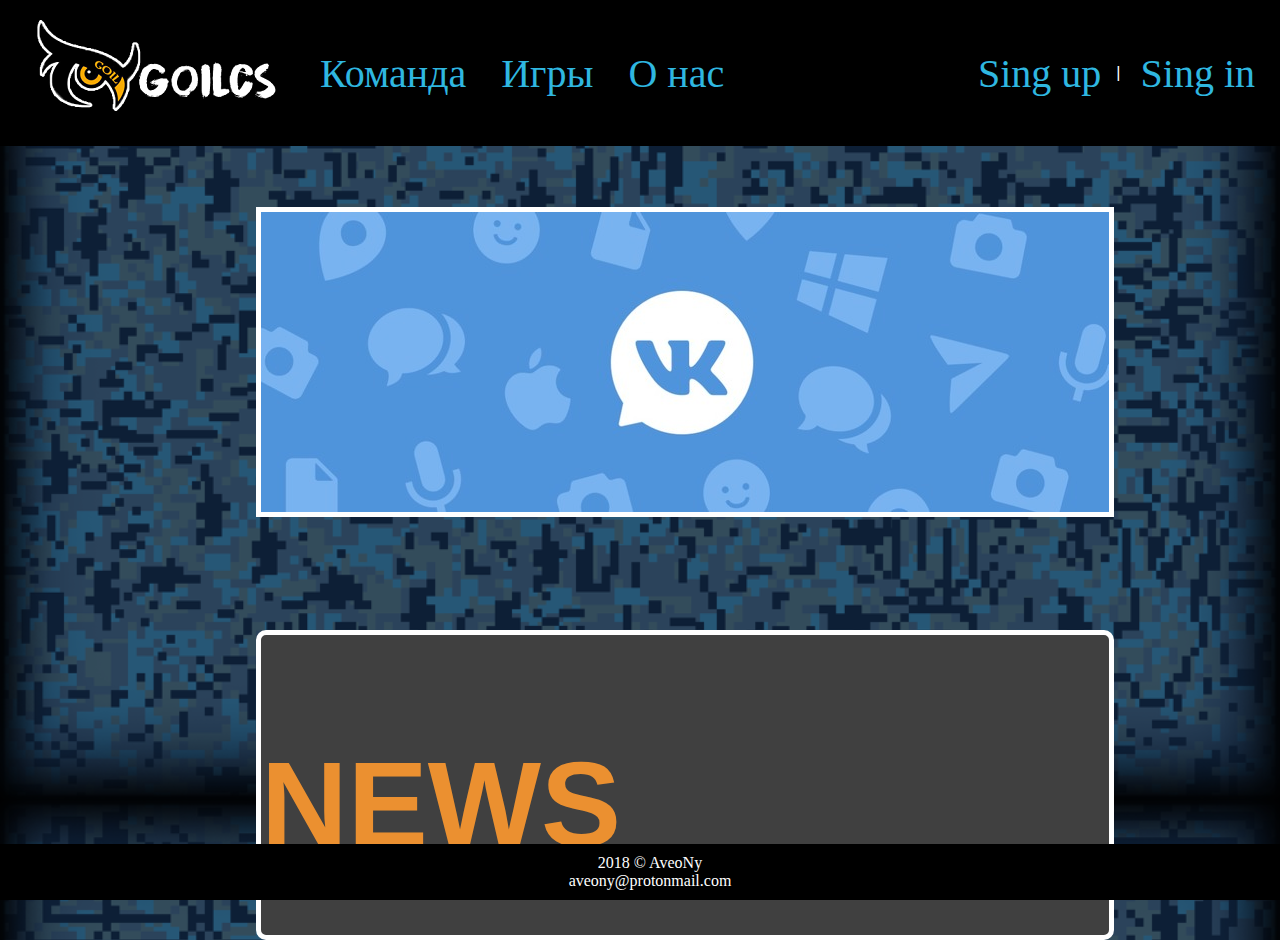
<file: goil2/index.html>
<!DOCTYPE html>
<html lang="en" dir="ltr">
  <head>
      <link rel="stylesheet" href="stls/styles.css">
          <script src="1.js" defer></script>
    <meta charset="utf-8">
    <title>GOILCS</title>
  </head>
  <header>
    <div class="header">
      <div class="header__section">
        <div class="header__item headerlogo">
          <div><a href="index.html" title="На главную"></div>
            <img src="images/logo3.png">
       </div>
       <div class="header__item headerButton"><a href="team.html">Команда</a></div>
       <div class="header__item headerButton"><a href="games.html">Игры</a></div>
       <div class="header__item headerButton"><a href="about.html">О нас</a></div>
     </div>
     <div class="header__section">
       <div class="header__item headerButton"><a href="singup.html">Sing up</a></div>
       |
       <div class="header__item headerButton"><a href="singin.html">Sing in</a></div>

      </div>
    </div>
  </header>
  <body>
    <div class="slider">
      <div id="polosa">
        <img src="images/slider11.png" alt="">
        <img src="images/slider22.png" alt="">
        <img src="images/slider33.png" alt="">
      </div>
    </div>
    <div class="news">
      <h2>NEWS</h2>
    </div>
    <div id="footer">
     2018 &copy; AveoNy
     <div class="mail">
      aveony@protonmail.com
     </div>
   </body>
    </div>
  </body>

</html>
</file>
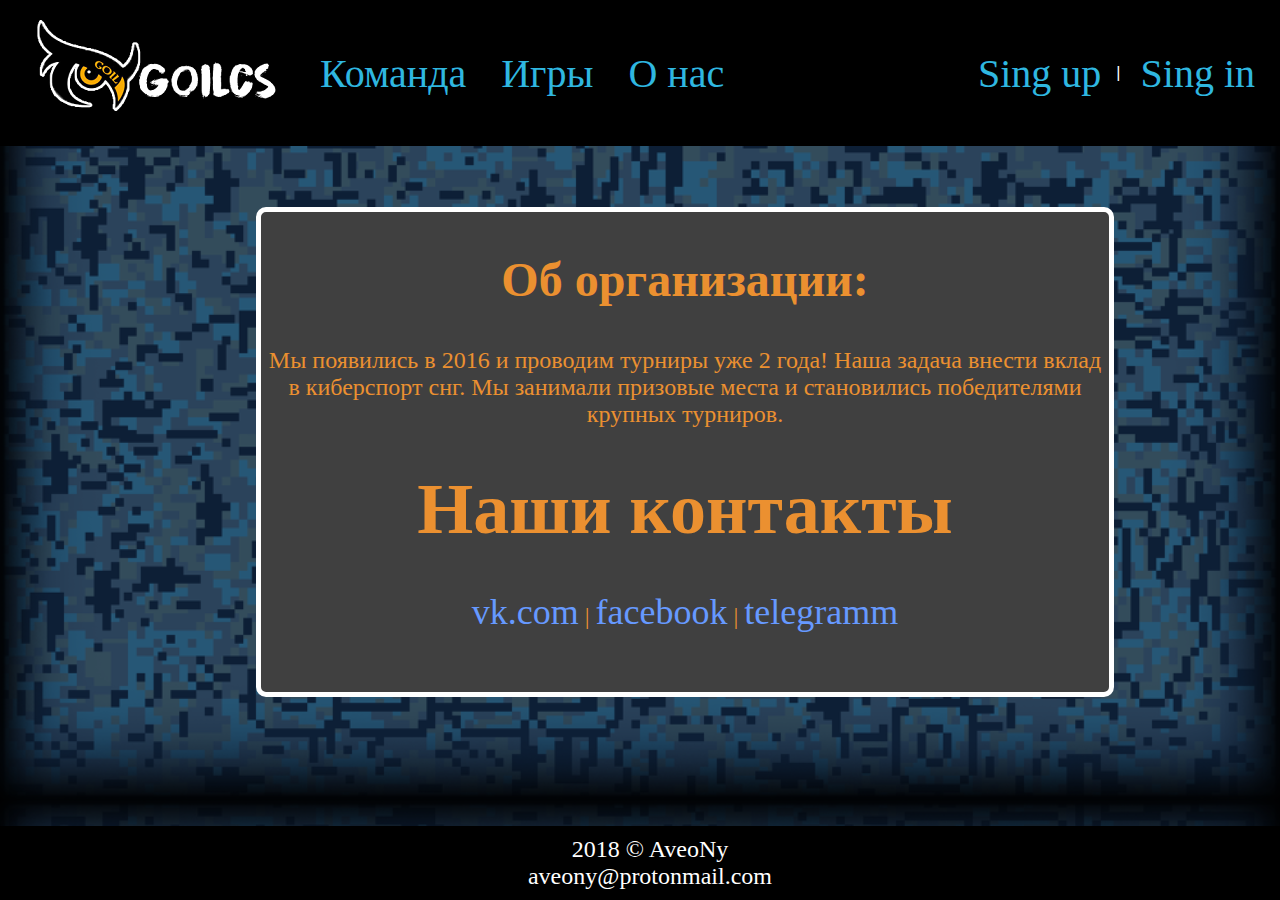
<file: goil2/about.html>
<!DOCTYPE html>
<html lang="en" dir="ltr">
  <head>
      <link rel="stylesheet" href="stls/about.css">
          <script src="1.js" defer></script>
    <meta charset="utf-8">
    <title>GOILCS</title>
  </head>
  <header>
    <div class="header">
      <div class="header__section">
        <div class="header__item headerlogo">
          <div><a href="index.html" title="На главную"></div>
            <img src="images/logo3.png">
       </div>
       <div class="header__item headerButton"><a href="team.html">Команда</a></div>
       <div class="header__item headerButton"><a href="games.html">Игры</a></div>
       <div class="header__item headerButton"><a href="about.html">О нас</a></div>
     </div>
     <div class="header__section">
       <div class="header__item headerButton"><a href="singup.html">Sing up</a></div>
       |
       <div class="header__item headerButton"><a href="singin.html">Sing in</a></div>


      </div>
    </div>
  </header>
  <body>
    <div class="aboutus">
      <h2>Об организации:</h2>
      <span class="kek"> Мы появились в 2016 и проводим турниры уже 2 года! Наша задача внести вклад в киберспорт снг.
      Мы занимали призовые места и становились победителями крупных турниров. <span>
      <h2>Наши контакты</h2>
      <div id="contact">
      <a href="vk.com/goilcsgo">vk.com</a>
      |
      <a href="#">facebook</a>
      |
      <a href="#">telegramm</a>
      <div>
    </div>
    <div id="footer">
     2018 &copy; AveoNy
     <div class="mail">
      aveony@protonmail.com
     </div>
  </body>
</html>
</file>
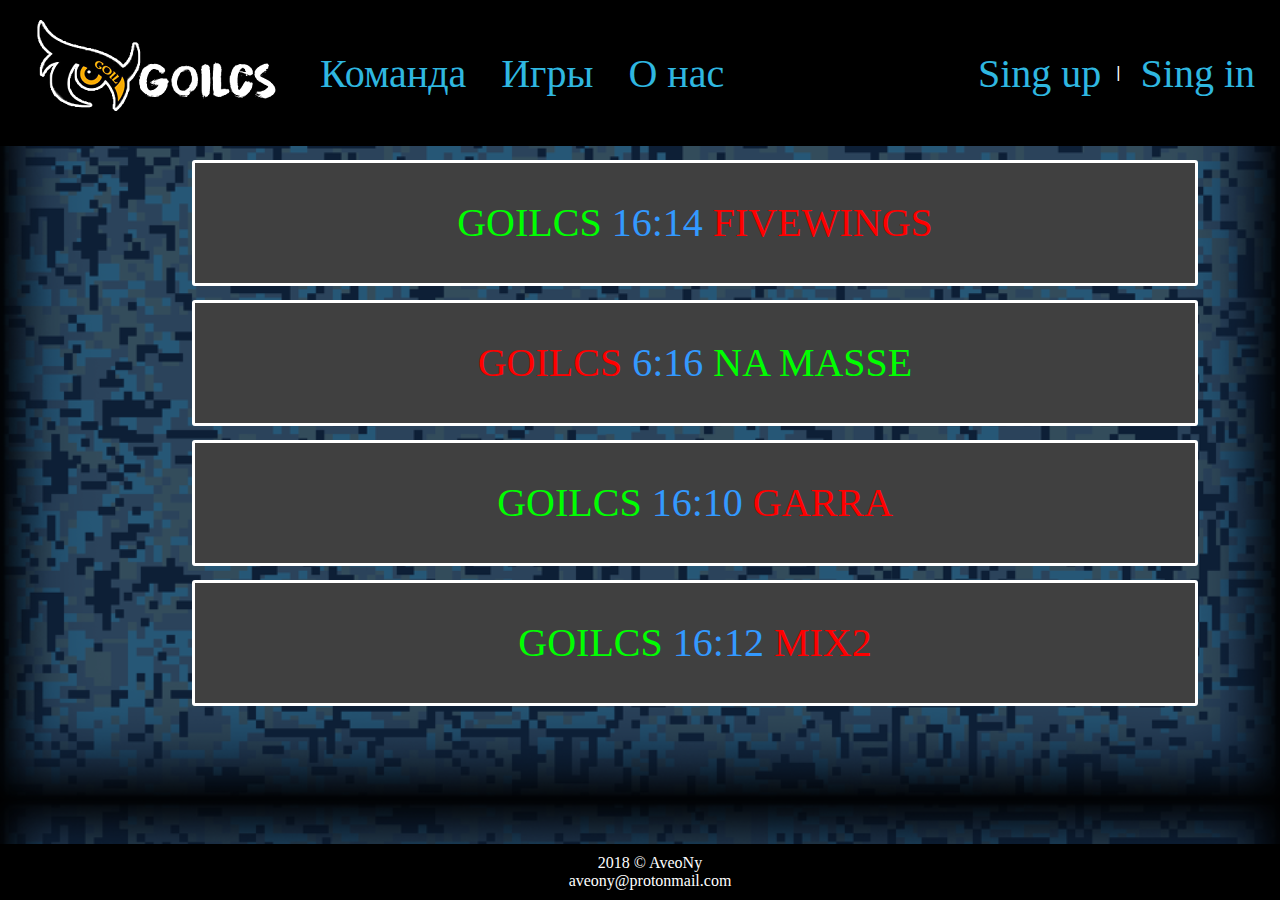
<file: goil2/games.html>
<!DOCTYPE html>
<html lang="en" dir="ltr">
  <head>
      <link rel="stylesheet" href="stls/games.css">
          <script src="1.js" defer></script>
    <meta charset="utf-8">
    <title>GOILCS</title>
  </head>
  <header>
    <div class="header">
      <div class="header__section">
        <div class="header__item headerlogo">
          <div><a href="index.html" title="На главную"></div>
            <img src="images/logo3.png">
       </div>
       <div class="header__item headerButton"><a href="team.html">Команда</a></div>
       <div class="header__item headerButton"><a href="games.html">Игры</a></div>
       <div class="header__item headerButton"><a href="about.html">О нас</a></div>
     </div>
     <div class="header__section">
       <div class="header__item headerButton"><a href="singup.html">Sing up</a></div>
       |
       <div class="header__item headerButton"><a href="singin.html">Sing in</a></div>

      </div>
    </div>
  </header>
  <body>
    <div class="bblock"><span id="win">GOILCS</span><span id="score"> 16:14 </span><span id="lose">FIVEWINGS</span></div>
    <div class="bblock"><span id="lose">GOILCS</span><span id="score"> 6:16 </span><span id="win">NA MASSE</span></div></div>
    <div class="bblock"><span id="win">GOILCS</span><span id="score"> 16:10 </span><span id="lose">GARRA</span></div></div>
    <div class="bblock"><span id="win">GOILCS</span><span id="score"> 16:12 </span><span id="lose">MIX2</span></div></div>
    <div id="footer">
     2018 &copy; AveoNy
     <div class="mail">
      aveony@protonmail.com
     </div>
   </body>
    </div>
  </body>

</html>
</file>
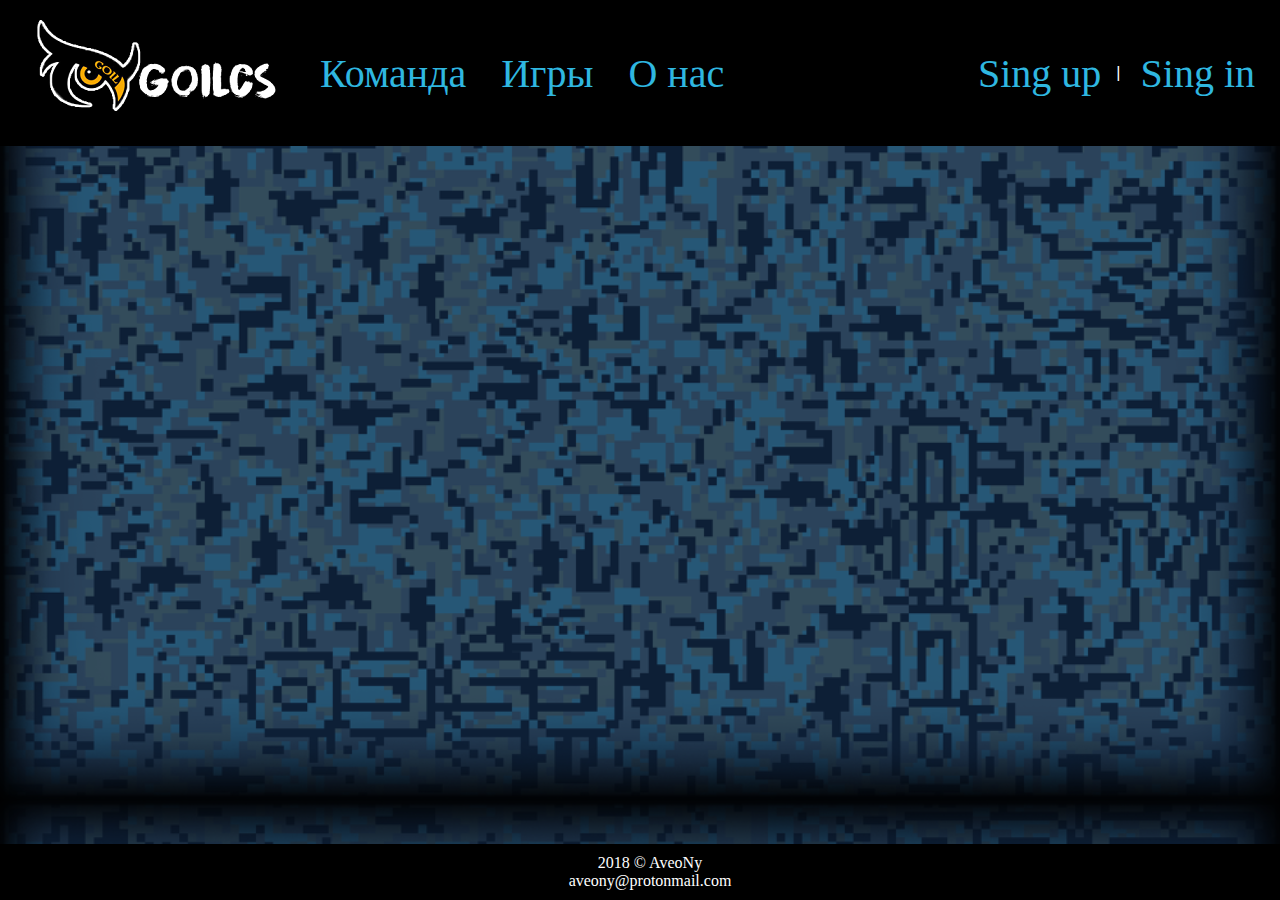
<file: goil2/singin.html>
<!DOCTYPE html>
<html lang="en" dir="ltr">
  <head>
      <link rel="stylesheet" href="stls/sing.css">
          <script src="1.js" defer></script>
    <meta charset="utf-8">
    <title>GOILCS</title>
  </head>
  <header>
    <div class="header">
      <div class="header__section">
        <div class="header__item headerlogo">
          <div><a href="index.html" title="На главную"></div>
            <img src="images/logo3.png">
       </div>
       <div class="header__item headerButton"><a href="team.html">Команда</a></div>
       <div class="header__item headerButton"><a href="games.html">Игры</a></div>
       <div class="header__item headerButton"><a href="about.html">О нас</a></div>
     </div>
     <div class="header__section">
       <div class="header__item headerButton"><a href="singup.html">Sing up</a></div>
       |
       <div class="header__item headerButton"><a href="singin.html">Sing in</a></div>


      </div>
    </div>
  </header>
  <body>
    <div id="pop-up">
      <div class="container">
        <h1> Войти: </h1>
        <p> Email:<input type="text" autocomplete="" placeholder="youremail@mail.com"id="ent"></p>
        <p> Пароль:<input type="password" autocomplete="" id="ent"></p>
        <button>Войти</button>
      </div>
    </div>
    <div id="footer">
     2018 &copy; AveoNy
     <div class="mail">
      aveony@protonmail.com
     </div>
  </body>
</html>
</file>
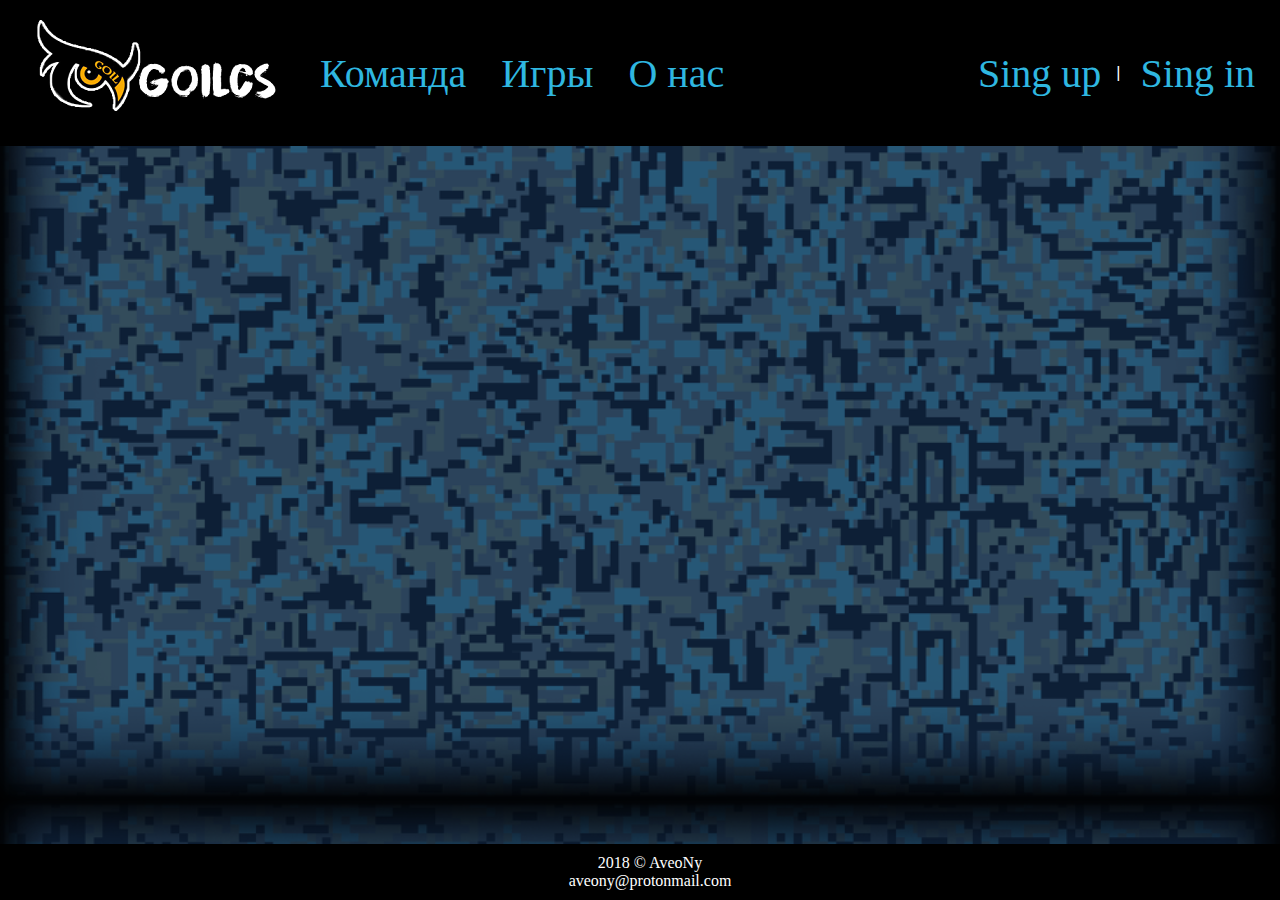
<file: goil2/singup.html>
<!DOCTYPE html>
<html lang="en" dir="ltr">
  <head>
      <link rel="stylesheet" href="stls/sing.css">
          <script src="1.js" defer></script>
    <meta charset="utf-8">
    <title>GOILCS</title>
  </head>
  <header>
    <div class="header">
      <div class="header__section">
        <div class="header__item headerlogo">
          <div><a href="index.html" title="На главную"></div>
            <img src="images/logo3.png">
       </div>
       <div class="header__item headerButton"><a href="team.html">Команда</a></div>
       <div class="header__item headerButton"><a href="games.html">Игры</a></div>
       <div class="header__item headerButton"><a href="about.html">О нас</a></div>
     </div>
     <div class="header__section">
       <div class="header__item headerButton"><a href="singup.html">Sing up</a></div>
       |
       <div class="header__item headerButton"><a href="singin.html">Sing in</a></div>


      </div>
    </div>
  </header>
  <body>
    <div id="pop-up">
      <div class="container">
        <h1> Регистрация: </h1>
        <p> Email:<input type="text" autocomplete="" placeholder="youremail@mail.com"id="ent"></p>
        <p> Пароль:<input type="password" autocomplete="" id="ent"></p>
        <button>Зарегистрироваться</button>
      </div>
    </div>
    <div id="footer">
     2018 &copy; AveoNy
     <div class="mail">
      aveony@protonmail.com
     </div>
  </body>
</html>
</file>
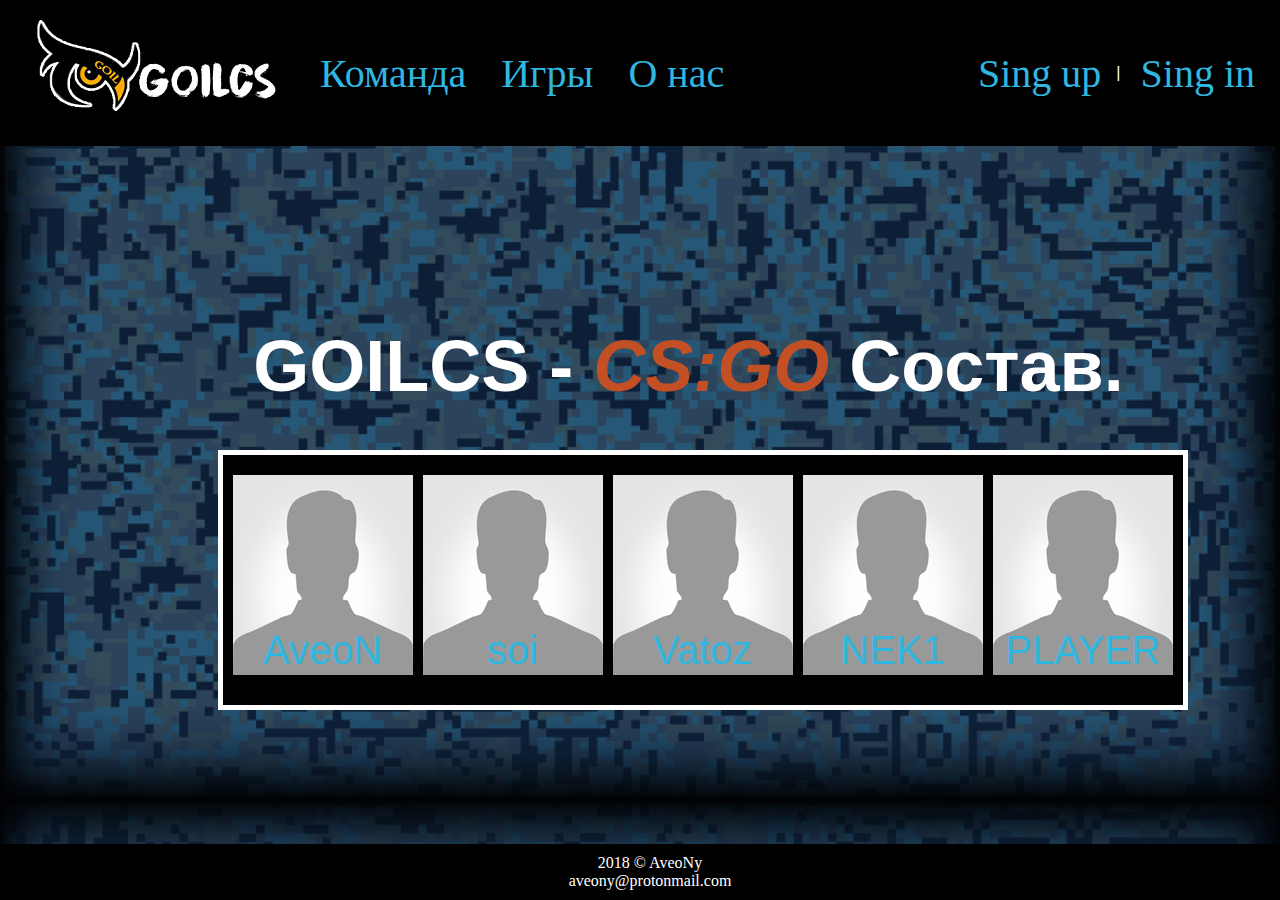
<file: goil2/team.html>
<!DOCTYPE html>
<html lang="en" dir="ltr">
  <head>
      <link rel="stylesheet" href="stls/team.css">
          <script src="1.js" defer></script>
    <meta charset="utf-8">
    <title>GOILCS</title>
  </head>
  <header>
    <div class="header">
      <div class="header__section">
        <div class="header__item headerlogo">
          <div><a href="index.html" title="На главную"></div>
            <img src="images/logo3.png">
       </div>
       <div class="header__item headerButton"><a href="team.html">Команда</a></div>
       <div class="header__item headerButton"><a href="games.html">Игры</a></div>
       <div class="header__item headerButton"><a href="about.html">О нас</a></div>
     </div>
     <div class="header__section">
       <div class="header__item headerButton"><a href="singup.html">Sing up</a></div>
       |
       <div class="header__item headerButton"><a href="singin.html">Sing in</a></div>


      </div>
    </div>
  </header>
  <body>
    <div class="team__panel">
      <h2>GOILCS - <span class="oragneobj">CS:GO</span> Состав.</h2>
    </div>
    <div class="info">
      <section>
        <div class="players__item">
          <a href="#">AveoN</a>
        </div>
        <div class="players__item">
          <a href="#">soi</a>
        </div>
        <div class="players__item">
          <a href="#">Vatoz</a>
        </div>
        <div class="players__item">
          <a href="#">NEK1</a>
        </div>
        <div class="players__item">
          <a href="#">PLAYER</a>
        </div>
      </section>
    </div>
    <div id="footer">
     2018 &copy; AveoNy
     <div class="mail">
      aveony@protonmail.com
     </div>
  </body>
</html>
</file>
<file: goil2/stls/styles.css>
images/@import url('https://fonts.googleapis.com/css?family=Comfortaa');
a{
  color: #ffff;
  text-decoration: none;
}
/*header image*/
img {
  max-width: 100%;
  height: auto;
  width: auto;
  transition: all.3s ease-out;
  -ms-transition: all.3s ease-out;
  -webkit-transition: all.3s ease-out;
  -moz-transition: all.3s ease-out;
  -o-transition: all.3s ease-out;
}

/*header*/
.header{
  display: flex;
  justify-content: space-between;
  padding: 10px;
  background: #000000;
  color: #fff;
  font-family: sans-serif;
}

.header__section{
  display: flex;
  align-items: center;

}

.header__item{
  font-family: 'Comfortaa', cursive;
  top:10px;
  font-size: 2.5em;
  padding: 10px 15px;
  margin-left: 5px;
}
.header__item>a{
  color: #2fb7e0;
  text-decoration: none;
  transition: all.5s ease;
  -ms-transition: all.5s ease;
  -webkit-transition: all.5s ease;
  -moz-transition: all.5s ease;
  -o-transition: all.5s ease;
}

.header__item>a:hover{
  color: #c34f25;
  text-decoration: none;
  transition: all.5s ease;
  -ms-transition: all.5s ease;
  -webkit-transition: all.5s ease;
  -moz-transition: all.5s ease;
  -o-transition: all.5s ease;
}
/*nenada*/
.headerlogo{
  font-weight: bold;
}

.headerButton{
  cursor: pointer;
}

/*content*/
body {
  background-image: url(csgo.png);
  background-repeat: repeat-y;
  background-size:100%;
  margin:0;
}

/*footer*/
#footer {
position: fixed; /* Фиксированное положение */
left: 0; bottom: 0; /* Левый нижний угол */
margin-top: 25px;
padding: 10px; /* Поля вокруг текста */
background: black; /* Цвет фона */
text-align: center;
color: #fff; /* Цвет текста */
width: 100%; /* Ширина слоя */
}

#mail{
  text-align: right;
}
/* slider */

div.slider {
  position: relative;
  display: flex;
  width: 848px;
  height: 300px;
  border: 5px solid white;
  position: absolute;
  top:23%;
  left: 20%;
  right: auto;
  overflow: hidden;
}

#polosa {
  width: 2544px;
  position: relative;
  left: 0;
  transition: all ease 1s;
}

#polosa img {
  height: 100%;
  width: 100%;
  float: left;
}

#polosa::after {
  content: "";
  display: block;
  clear: both;
}

/* News */

div.news {
  position: absolute;
  display: flex;
  border-radius: 10px 10px 10px 10px;
  width: 848px; /*dimas tut mogut bit problemi */
  height: 300px;
  border: 5px solid white;
  position: absolute;
  background-color: #404040;
  top:70%;
  left: 20%;
  right: auto;
  overflow: hidden;
  text-align:   center;
  font-size: 5em;
  font-family: sans-serif;
  color: #eb9030;
}

/* addvert */
</file>
<file: goil2/stls/about.css>
images/@import url('https://fonts.googleapis.com/css?family=Comfortaa');
a{
  color: #ffff;
  text-decoration: none;
}
/*header image*/
img {
  max-width: 100%;
  height: auto;
  width: auto;
  transition: all.3s ease-out;
  -ms-transition: all.3s ease-out;
  -webkit-transition: all.3s ease-out;
  -moz-transition: all.3s ease-out;
  -o-transition: all.3s ease-out;
}

/*header*/
.header{
  display: flex;
  justify-content: space-between;
  padding: 10px;
  background: #000000;
  color: #fff;
  font-family: sans-serif;
}

.header__section{
  display: flex;
  align-items: center;

}

.header__item{
  font-family: 'Comfortaa', cursive;
  top:10px;
  font-size: 2.5em;
  padding: 10px 15px;
  margin-left: 5px;
}
.header__item>a{
  color: #2fb7e0;
  text-decoration: none;
  transition: all.5s ease;
  -ms-transition: all.5s ease;
  -webkit-transition: all.5s ease;
  -moz-transition: all.5s ease;
  -o-transition: all.5s ease;
}

.header__item>a:hover{
  color: #c34f25;
  text-decoration: none;
  transition: all.5s ease;
  -ms-transition: all.5s ease;
  -webkit-transition: all.5s ease;
  -moz-transition: all.5s ease;
  -o-transition: all.5s ease;
}
/*nenada*/
.headerlogo{
  font-weight: bold;
}

.headerButton{
  cursor: pointer;
}

/*content*/
body {
  background-image: url(csgo.png);
  background-repeat: repeat-y;
  background-size:100%;
  margin:0;
}

/*footer*/
#footer {
position: fixed; /* Фиксированное положение */
left: 0; bottom: 0; /* Левый нижний угол */
margin-top: 25px;
padding: 10px; /* Поля вокруг текста */
background: black; /* Цвет фона */
text-align: center;
color: #fff; /* Цвет текста */
width: 100%; /* Ширина слоя */
}

#mail{
  text-align: right;
}
/* about */

div.aboutus {
  position: absolute;
  border-radius: 10px 10px 10px 10px;
  width: 848px; /*dimas tut mogut bit problemi */
  height: 480px;
  border: 5px solid white;
  background-color: #404040;
  top:23%;
  text-align: center;
  left: 20%;
  right: auto;
  overflow: hidden;
  font-family: 'Comfortaa';
  color: #eb9030;
}

div.aboutus a{
  font-size:1.5em;
  text-decoration: none;
  color: #6699ff;
}

div#contact{
  text-align: center;
  text-decoration: none;
  font-family: 'Comfortaa';
}

div.aboutus a:hover{
  transition: all 1s ease;
  color: red;
}

span.kek{
  font-size: 1.5em;
  text-align: center;
}
h2{
  margin: 40px;
  font-size: 3em;
  text-align: center;
}

/* addvert */
</file>
<file: goil2/stls/games.css>
images/@import url('https://fonts.googleapis.com/css?family=Comfortaa');
a{
  color: #ffff;
  text-decoration: none;
}
/*header image*/
img {
  max-width: 100%;
  height: auto;
  width: auto;
  transition: all.3s ease-out;
  -ms-transition: all.3s ease-out;
  -webkit-transition: all.3s ease-out;
  -moz-transition: all.3s ease-out;
  -o-transition: all.3s ease-out;
}

/*header*/
.header{
  display: flex;
  justify-content: space-between;
  padding: 10px;
  background: #000000;
  color: #fff;
  font-family: sans-serif;
}

.header__section{
  display: flex;
  align-items: center;

}

.header__item{
  font-family: 'Comfortaa', cursive;
  top:10px;
  font-size: 2.5em;
  padding: 10px 15px;
  margin-left: 5px;
}
.header__item>a{
  color: #2fb7e0;
  text-decoration: none;
  transition: all.5s ease;
  -ms-transition: all.5s ease;
  -webkit-transition: all.5s ease;
  -moz-transition: all.5s ease;
  -o-transition: all.5s ease;
}

.header__item>a:hover{
  color: #c34f25;
  text-decoration: none;
  transition: all.5s ease;
  -ms-transition: all.5s ease;
  -webkit-transition: all.5s ease;
  -moz-transition: all.5s ease;
  -o-transition: all.5s ease;
}
/*nenada*/
.headerlogo{
  font-weight: bold;
}

.headerButton{
  cursor: pointer;
}

/*content*/
body {
  background-image: url(csgo.png);
  background-repeat: repeat-y;
  background-size:100%;
  margin:0;
}

/*footer*/
#footer {
position: fixed; /* Фиксированное положение */
left: 0; bottom: 0; /* Левый нижний угол */
margin-top: 25px;
padding: 10px; /* Поля вокруг текста */
background: black; /* Цвет фона */
text-align: center;
color: #fff; /* Цвет текста */
width: 100%; /* Ширина слоя */
}

#mail{
  text-align: right;
}
/* about */
div.bblock{
     margin-left: 15%;
     border-radius: 3px 3px 3px 3px;
     border: 3px solid white;
     line-height: 120px;/*Высота строки +  верт. центрирования текста*/
     font-size: 40px;
     background: #404040;
     color: white;
     margin-top: 14px;
     width: 1000px; /*Фиксируем ширину блока*/
     margin-right: 10px;
     text-align: center; /*Центрируем текст по горизонтали*/
}

span#win{
  font-size: 1em;
  color: #00ff00;
}

span#lose{
  font-size: 1em;
  color: red;
}

span#score{
  font-size: 1em;
  color: #3399ff;
}
/* addvert */
</file>
<file: goil2/stls/sing.css>
images/@import url('https://fonts.googleapis.com/css?family=Comfortaa');
a{
  color: #ffff;
  text-decoration: none;
}
/*header image*/
img {
  max-width: 100%;
  height: auto;
  width: auto;
  transition: all.3s ease-out;
  -ms-transition: all.3s ease-out;
  -webkit-transition: all.3s ease-out;
  -moz-transition: all.3s ease-out;
  -o-transition: all.3s ease-out;
}

/*header*/
.header{
  display: flex;
  justify-content: space-between;
  padding: 10px;
  background: #000000;
  color: #fff;
  font-family: sans-serif;
}

.header__section{
  display: flex;
  align-items: center;

}

.header__item{
  font-family: 'Comfortaa', cursive;
  top:10px;
  font-size: 2.5em;
  padding: 10px 15px;
  margin-left: 5px;
}
.header__item>a{
  color: #2fb7e0;
  text-decoration: none;
  transition: all.5s ease;
  -ms-transition: all.5s ease;
  -webkit-transition: all.5s ease;
  -moz-transition: all.5s ease;
  -o-transition: all.5s ease;
}

.header__item>a:hover{
  color: #c34f25;
  text-decoration: none;
  transition: all.5s ease;
  -ms-transition: all.5s ease;
  -webkit-transition: all.5s ease;
  -moz-transition: all.5s ease;
  -o-transition: all.5s ease;
}
/*nenada*/
.headerlogo{
  font-weight: bold;
}

.headerButton{
  cursor: pointer;
}

/*content*/
body {
  background-image: url(csgo.png);
  background-repeat: repeat-y;
  background-size:100%;
  margin:0;
}

/*info*/
body.pop-up{background: #333;}


#pop-up{
  position: relative;
  top: 200px;
  width: 500px;
  margin: 0 auto;
  text-align: center;
}
#pop-up .container{
  background: #f0dd44;
  padding: 30px;
  position: absolute;
  top: -100px;
  width: 100%;
  box-sizing: border-box;
}
#pop-up input {
  outline:none;
  padding: 10px;
  border: 0;
  border-radius: 10px 0 0 10px;
  border: 1px solid #333;
  font-size: 18px;
}



button{
  outline:none;
  padding: 10px;
  border: 0;
  color: #fff;
  background: #333;
  margin-left: -5px;
  border-radius: 0 10px 10px 0;
  border: 1px solid #333;
  font-size: 18px;
}




/*anim*/

#pop-up{
  top:-400px;
  transform-origin: 10px 10px;
  animation: drop 0.5s ease forwards,
            swing 2s 3s ease forwards;
}

@keyframes drop {
  0%{opacity: 0}
  70%{transform: translateY(700px)}
  100%{transform: translateY(650px); opacity: 1;}
}
@keyframes swing {
  0%{transform: translateY(650px) rotateZ(0deg);}
  40%{transform: translateY(650px) rotateZ(90deg); }
  70%{transform: translateY(650px) rotateZ(70deg);}
  100%{transform: translateY(650px) rotateZ(75deg);}
}

header:after{
  display: block;
  content: "";
  clear: both;
}
.basket ul{
  padding: 0;
  margin-top: 40px;
}
.basket li{
  display: inline-block;
  list-style-type: none;
  width: 30%;
  margin: 30px 1.5%;
  text-align: center;
}
.basket button{
  border-radius: 10px;
  cursor: pointer;
}
.basket header div{
  float: right;
  position: relative;
  z-index: 1;
}
.basket header h1{
  float: left;
}

/*footer*/
#footer {
position: fixed; /* Фиксированное положение */
left: 0; bottom: 0; /* Левый нижний угол */
margin-top: 25px;
padding: 10px; /* Поля вокруг текста */
background: black; /* Цвет фона */
text-align: center;
color: #fff; /* Цвет текста */
width: 100%; /* Ширина слоя */
}

#mail{
  text-align: right;
}
</file>
<file: goil2/stls/team.css>
images/@import url('https://fonts.googleapis.com/css?family=Comfortaa');
a{
  color: #ffff;
  text-decoration: none;
}
/*header image*/
img {
  max-width: 100%;
  height: auto;
  width: auto;
  transition: all.3s ease-out;
  -ms-transition: all.3s ease-out;
  -webkit-transition: all.3s ease-out;
  -moz-transition: all.3s ease-out;
  -o-transition: all.3s ease-out;
}

/*header*/
.header{
  display: flex;
  justify-content: space-between;
  padding: 10px;
  background: #000000;
  color: #fff;
  font-family: sans-serif;
}

.header__section{
  display: flex;
  align-items: center;

}

.header__item{
  font-family: 'Comfortaa', cursive;
  top:10px;
  font-size: 2.5em;
  padding: 10px 15px;
  margin-left: 5px;
}
.header__item>a{
  color: #2fb7e0;
  text-decoration: none;
  transition: all.5s ease;
  -ms-transition: all.5s ease;
  -webkit-transition: all.5s ease;
  -moz-transition: all.5s ease;
  -o-transition: all.5s ease;
}

.header__item>a:hover{
  color: #c34f25;
  text-decoration: none;
  transition: all.5s ease;
  -ms-transition: all.5s ease;
  -webkit-transition: all.5s ease;
  -moz-transition: all.5s ease;
  -o-transition: all.5s ease;
}
/*nenada*/
.headerlogo{
  font-weight: bold;
}

.headerButton{
  cursor: pointer;
}

/*content*/
body {
  background-image: url(csgo.png);
  background-repeat: repeat-y;
  background-size:100%;
  margin:0;
}

/*info*/

div.info{
  position: absolute;
  display: flex;
  width: 960px;
  height: 250px;
  border: 5px solid white;
  position: absolute;
  background-color: black;
  top:50%;
  left: 17%;
  right: auto;
  overflow: hidden;
  text-align: center;
  font-size: 5em;
  font-family: sans-serif;
  color: #eb9030;
  transition: (-50%, -50%);
}

div.team__panel{
  display: flex;
  position: absolute;
  left: 40%;
  height: 100px;
  width: 1000px;
  font-size: 3em;
  margin: 10px;
  top: 35%;
  left: 19%;
  font-family: sans-serif;
  color: white;
  transition: (-50%, -50%);
}

span.oragneobj{
  font-style: italic;
  color: #c34f25;
}

h2{
  margin: 0;
  pointer-events: visible;
}

section{
    display: flex;
    width: 960px;
    height: 250px;
    margin-left: 10px;
    margin-bottom: 10px;
}

div.players__item{
  background-image: url(avatar.jpg);
  float: left; /*Задаем обтекание*/
  line-height: 350px;/*Высота строки +  верт. центрирования текста*/
  font-size: 40px;
  color: white;
  margin-top: 20px;
  width: 180px; /*Фиксируем ширину блока*/
  height: 200px;
  margin-right: 10px;
  text-align: center; /*Центрируем текст по горизонтали*/
}

.players__item>a{
  color: #2fb7e0;
  text-decoration: none;
}

.players__item>a:hover{
  color: #c34f25;
  text-decoration: none;
  transition: all.3s ease;
  -ms-transition: all.3s ease;
  -webkit-transition: all.3s ease;
  -moz-transition: all.3s ease;
  -o-transition: all.3s ease;
}
/*footer*/
#footer {
position: fixed; /* Фиксированное положение */
left: 0; bottom: 0; /* Левый нижний угол */
margin-top: 25px;
padding: 10px; /* Поля вокруг текста */
background: black; /* Цвет фона */
text-align: center;
color: #fff; /* Цвет текста */
width: 100%; /* Ширина слоя */
}

#mail{
  text-align: right;
}
</file>
